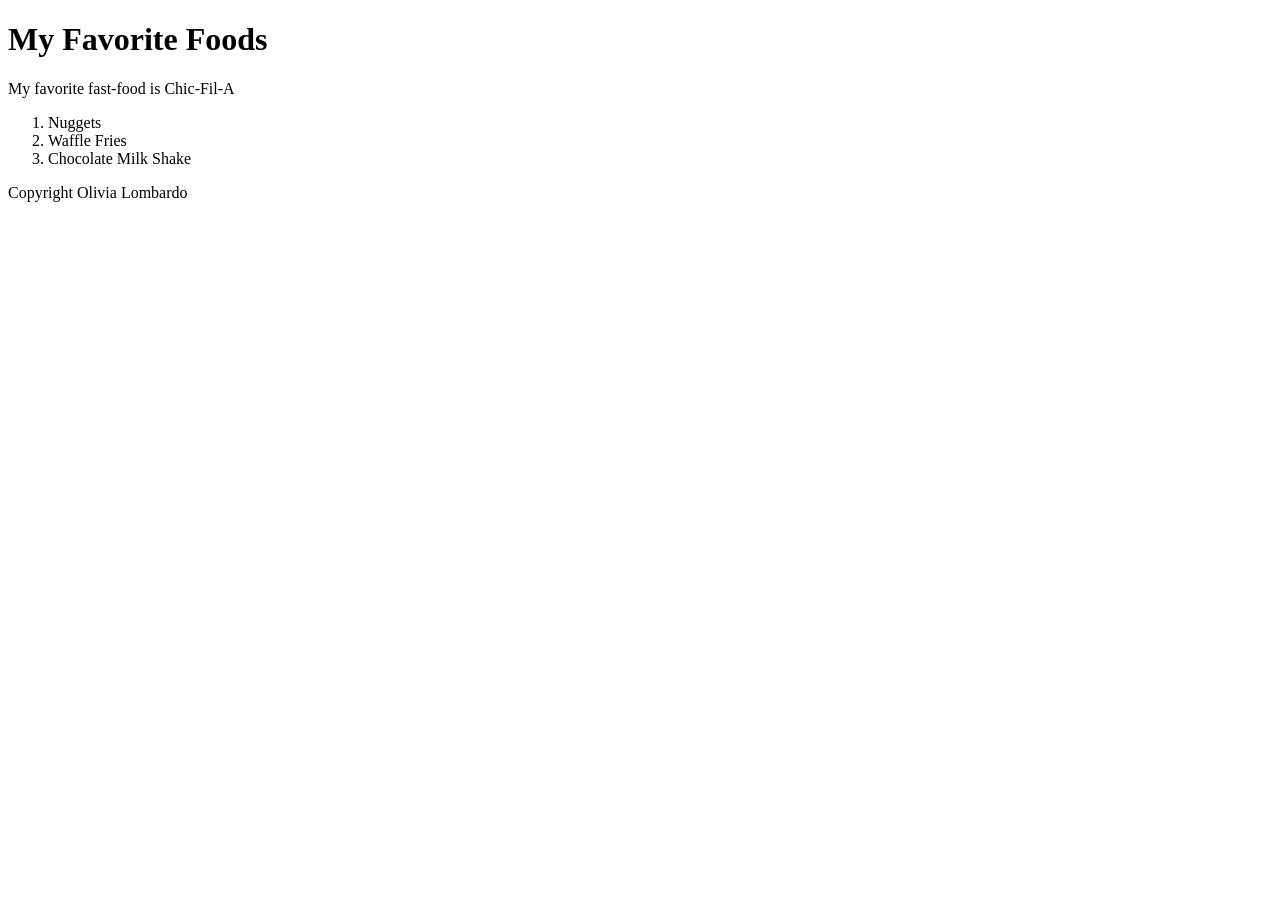
<file: index.html>
<!DOCTYPE html>
<html lang="en">
<head>
    <meta charset="UTF-8">
    <meta name="viewport" content="width=device-width, initial-scale=1.0">
    <title>My Favorite Foods</title>
</head>
<body>
    <main>
        <h1>My Favorite Foods</h1>
        <p>My favorite fast-food is Chic-Fil-A</p>
        <ol>
            <li>Nuggets</li>
            <li>Waffle Fries</li>
            <li>Chocolate Milk Shake</li>
        </ol>
    </main>
    <footer>
        Copyright Olivia Lombardo
    </footer>
</body>
</html>
</file>
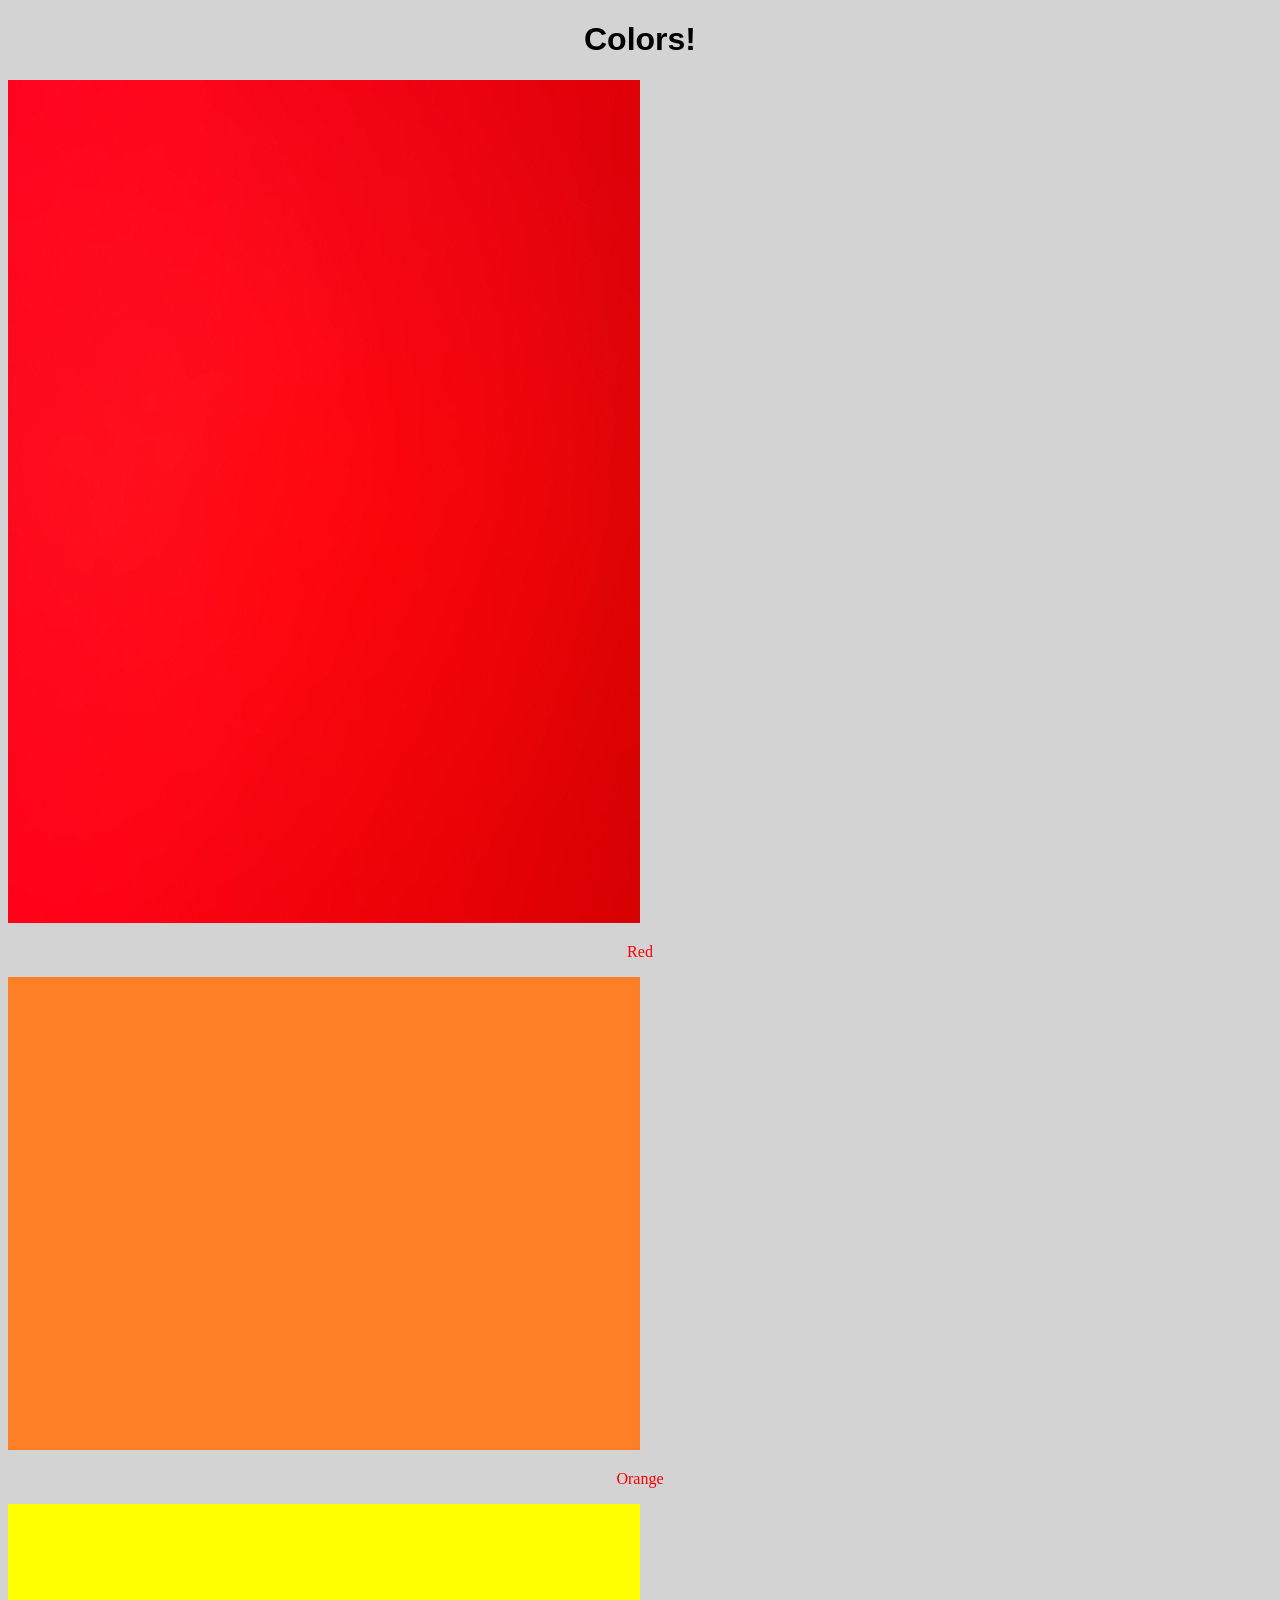
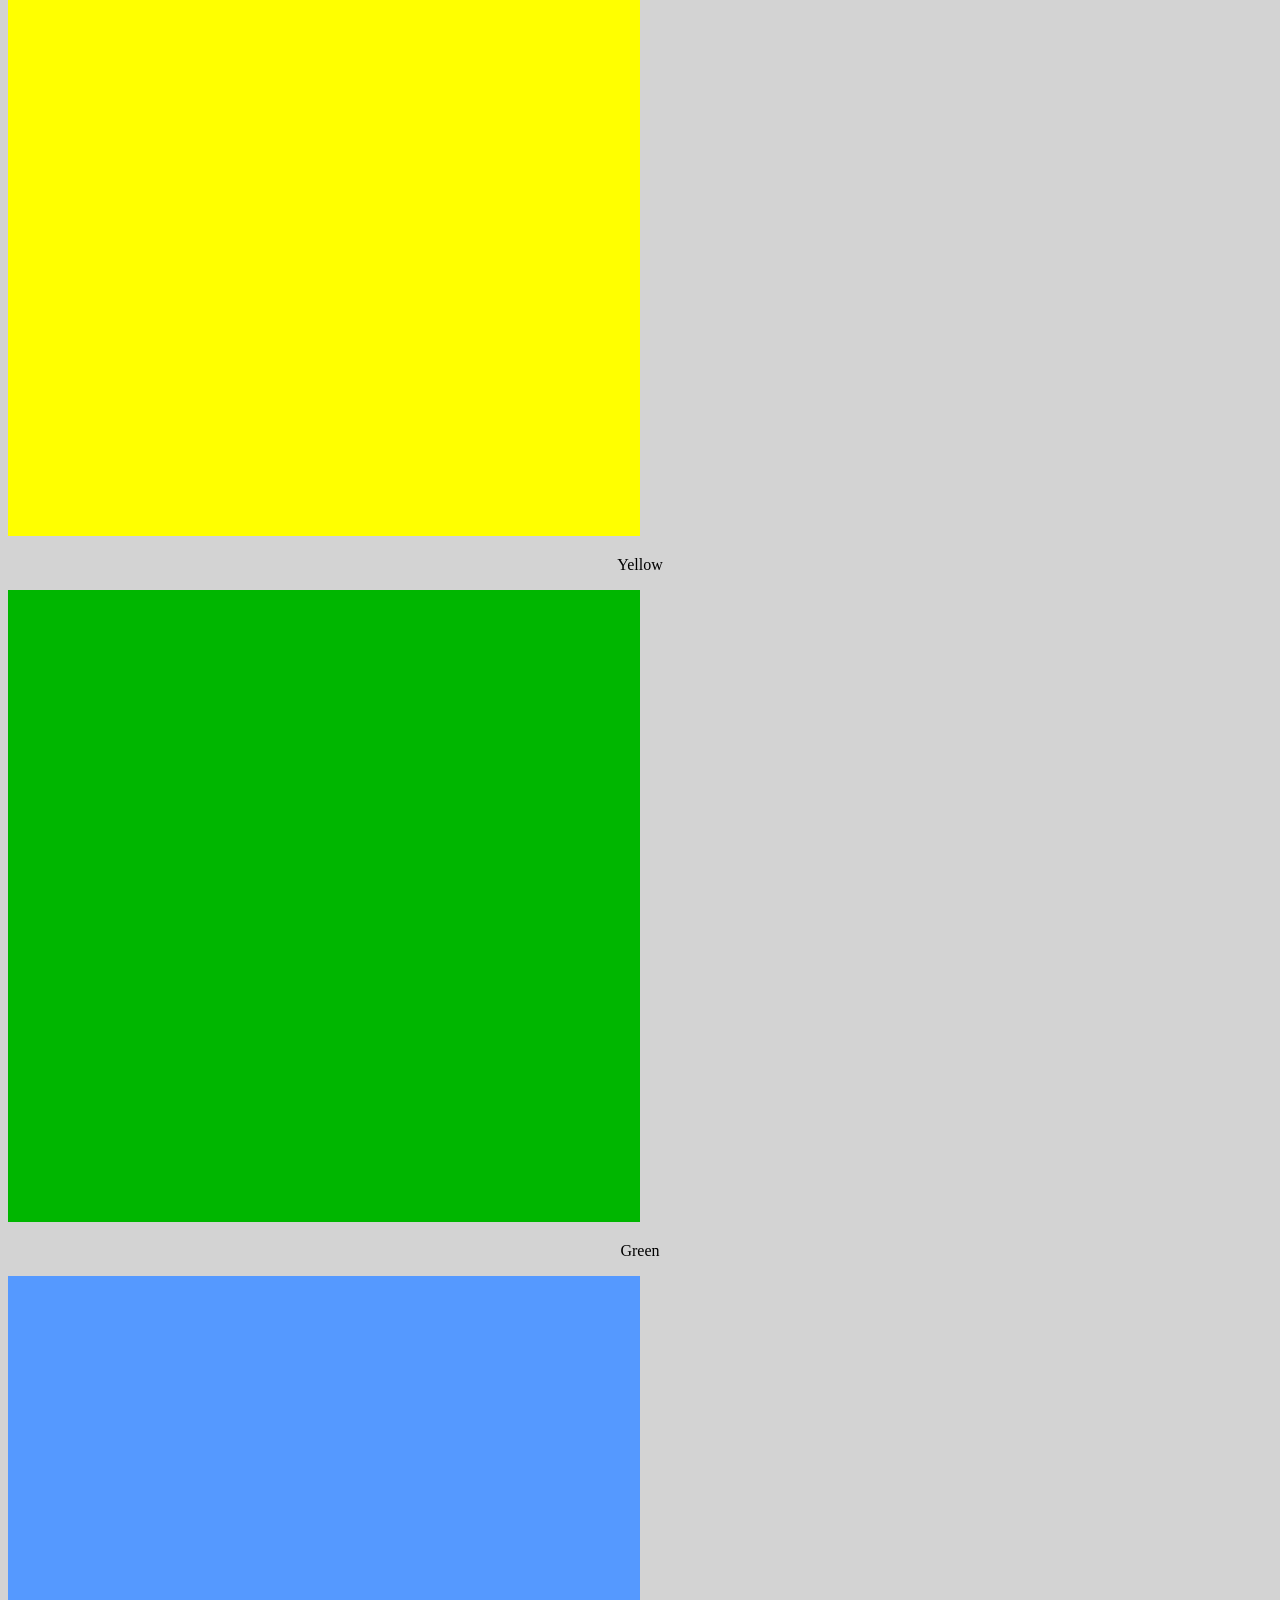
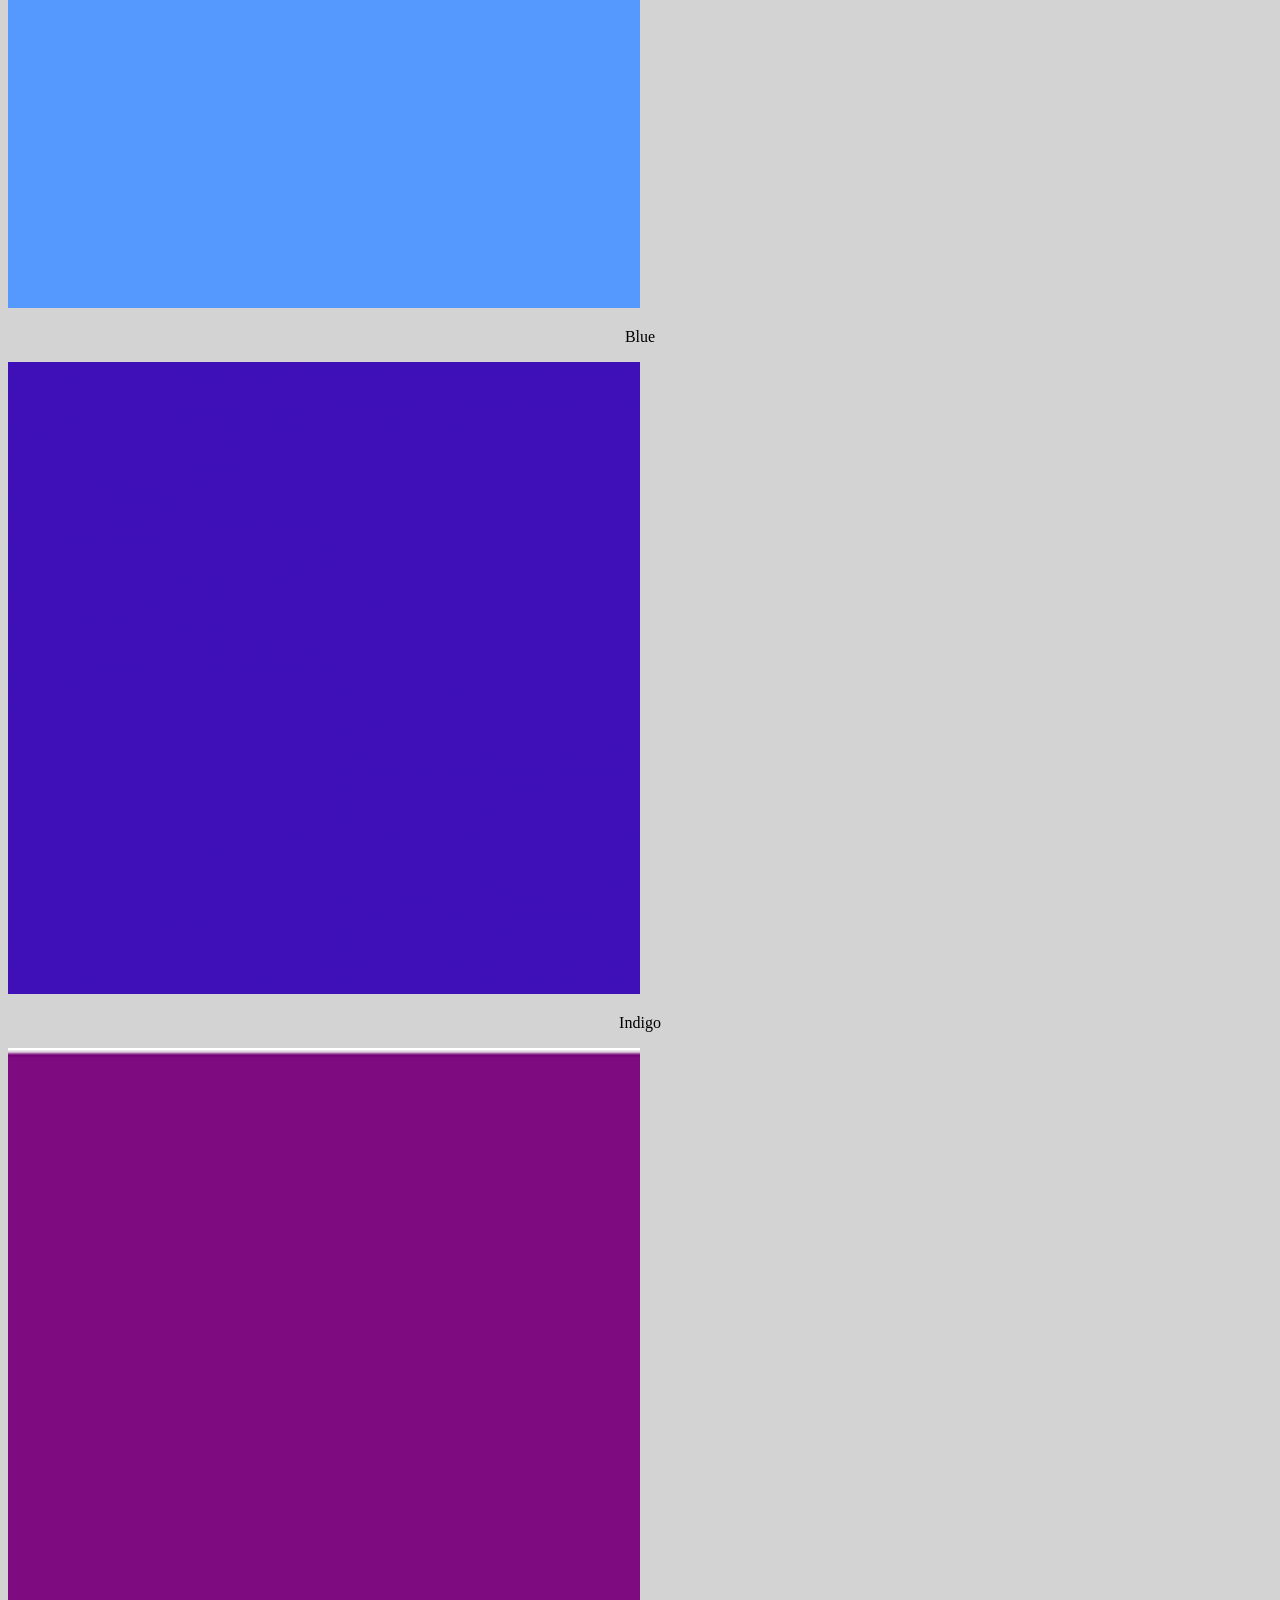
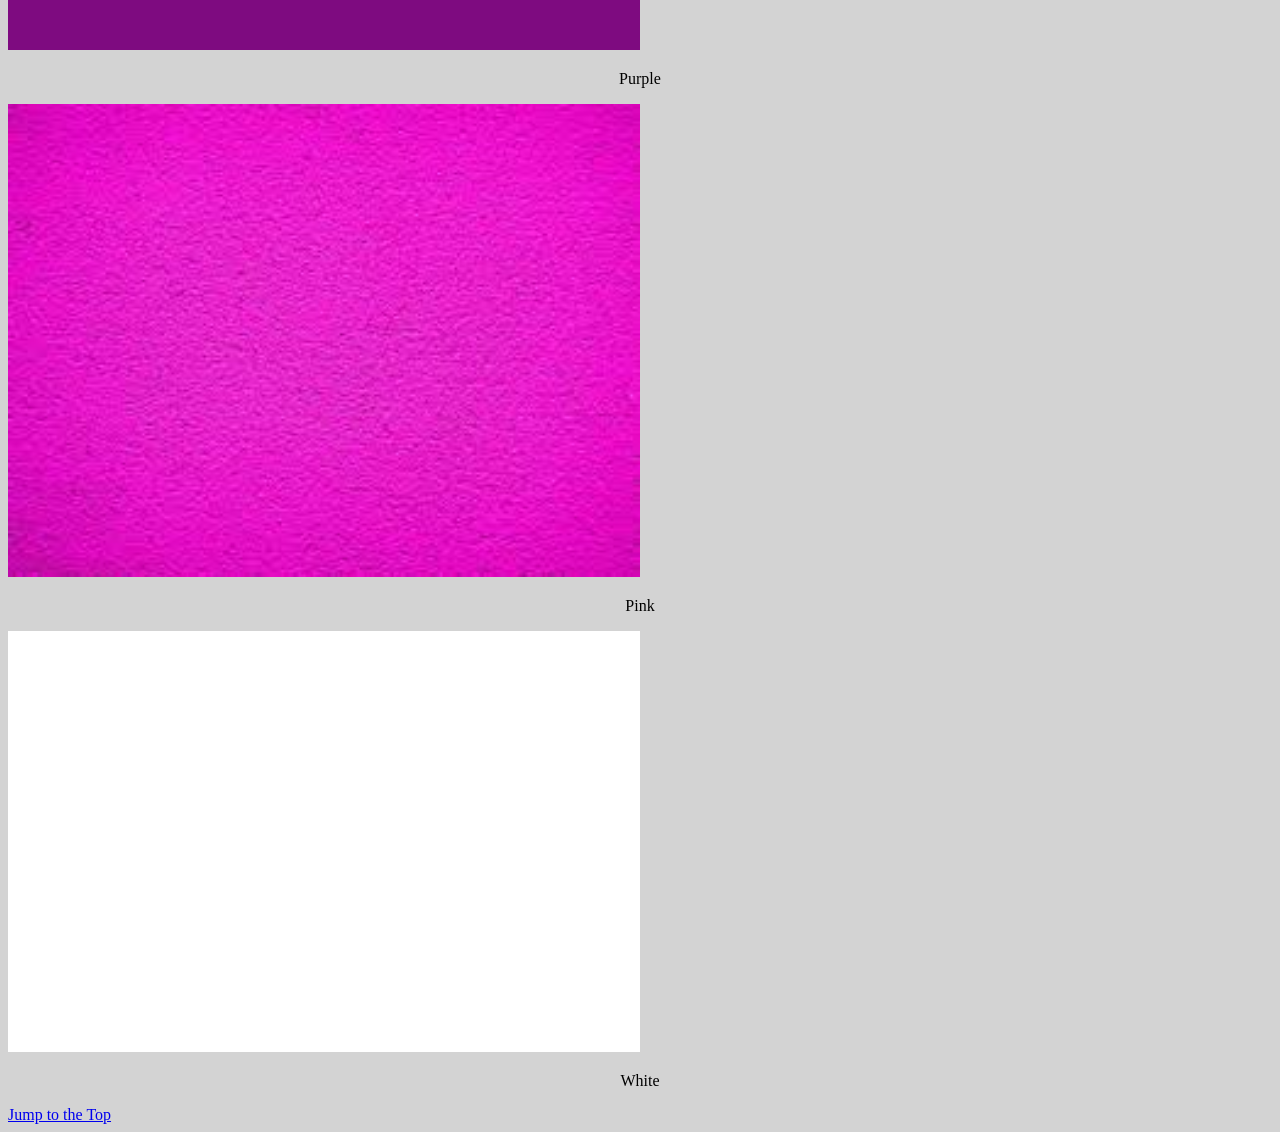
<file: WD4E-Intro_to_CSS3-main/WD4E-Intro_to_CSS3-main/CSS-week1-CT_applying_style_complete/index.html>
<!DOCTYPE html>
<html lang="en">
<head>
  <meta charset="UTF-8">
  <meta http-equiv="X-UA-Compatible" content="IE=edge">
  <meta name="viewport" content="width=device-width, initial-scale=1.0">
  <title>Colors</title>
  
  <link rel="stylesheet" href="css/style.css">
</head>

<body style = "background: lightgray;">
  <header>
    <h1 id="top">Colors!</h1>
  </header>

  <main>
    <div>
      <img src="images/Red.jpeg" alt="Red" width="200">
      <p style="color: red">Red</p>
    </div>
    <div>
      <img src="images/Orange.png" alt="Orange" width="200">
      <p style="color: red">Orange</p>
    </div>
    <div>
      <img src="images/Yellow.png" alt="Yellow" width="200">
      <p>Yellow</p>
    </div>
    <div>
      <img src="images/Green.png" alt="Green" width="200">
      <p>Green</p>
    </div>
    <div>
      <img src="images/Blue.png" alt="Blue" width="200">
      <p>Blue</p>
    </div>
    <div>
      <img src="images/Indigo.jpeg" alt="Indigo" width="200">
      <p>Indigo</p>
    </div>
    <div>
      <img src="images/Purple.png" alt="Purple" width="200">
      <p>Purple</p>
    </div>
    <div>
      <img src="images/Pink.jpeg" alt="Pink" width="200">
      <p>Pink</p>
    </div>
    <div>
      <img src="images/White.png" alt="White" width="200">
      <p>White</p>
    </div>
    </div>
  </main>

  <footer>
    <a href="#top">Jump to the Top</a>
  </footer>
</body>

</html>
</file>
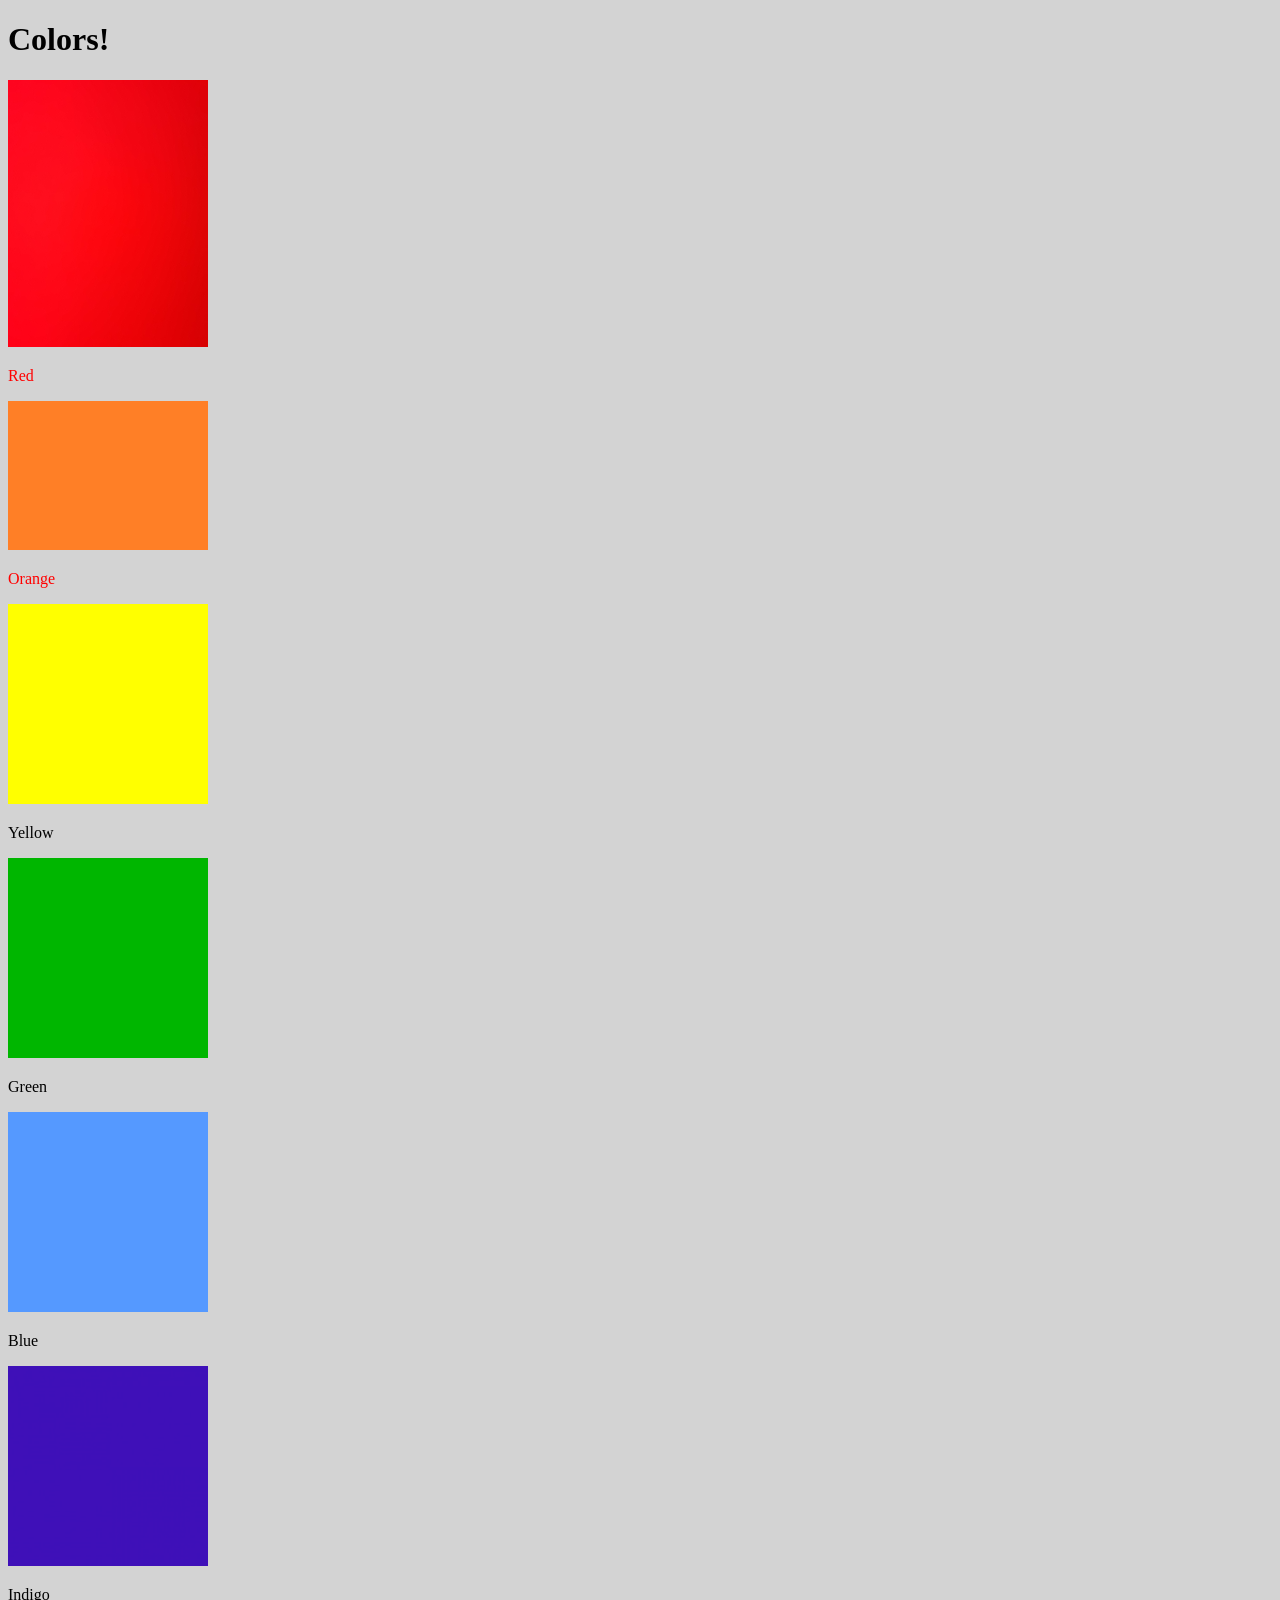
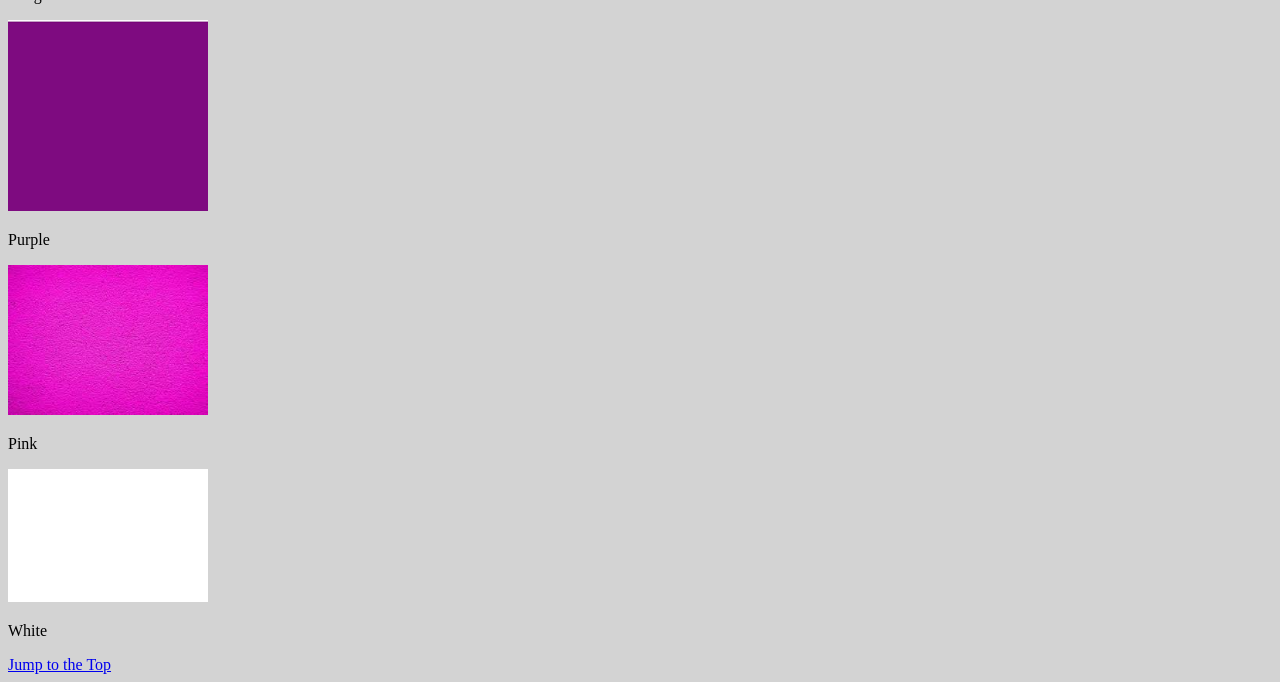
<file: WD4E-Intro_to_CSS3-main/WD4E-Intro_to_CSS3-main/CSS-week1-CT_applying_style_starter/index.html>
<!DOCTYPE html>
<html lang="en">
<head>
  <meta charset="UTF-8">
  <meta http-equiv="X-UA-Compatible" content="IE=edge">
  <meta name="viewport" content="width=device-width, initial-scale=1.0">
  <title>Colors</title>
  
  <link rel="stylesheet" href="css/style.css">
</head>

<body style = "background: lightgray;">
  <header>
    <h1 id="top">Colors!</h1>
  </header>

  <main>
    <div>
      <img src="images/Red.jpeg" alt="Red" width="200">
      <p style="color: red">Red</p>
    </div>
    <div>
      <img src="images/Orange.png" alt="Orange" width="200">
      <p style="color: red">Orange</p>
    </div>
    <div>
      <img src="images/Yellow.png" alt="Yellow" width="200">
      <p>Yellow</p>
    </div>
    <div>
      <img src="images/Green.png" alt="Green" width="200">
      <p>Green</p>
    </div>
    <div>
      <img src="images/Blue.png" alt="Blue" width="200">
      <p>Blue</p>
    </div>
    <div>
      <img src="images/Indigo.jpeg" alt="Indigo" width="200">
      <p>Indigo</p>
    </div>
    <div>
      <img src="images/Purple.png" alt="Purple" width="200">
      <p>Purple</p>
    </div>
    <div>
      <img src="images/Pink.jpeg" alt="Pink" width="200">
      <p>Pink</p>
    </div>
    <div>
      <img src="images/White.png" alt="White" width="200">
      <p>White</p>
    </div>
    </div>
  </main>

  <footer>
    <a href="#top">Jump to the Top</a>
  </footer>
</body>

</html>
</file>
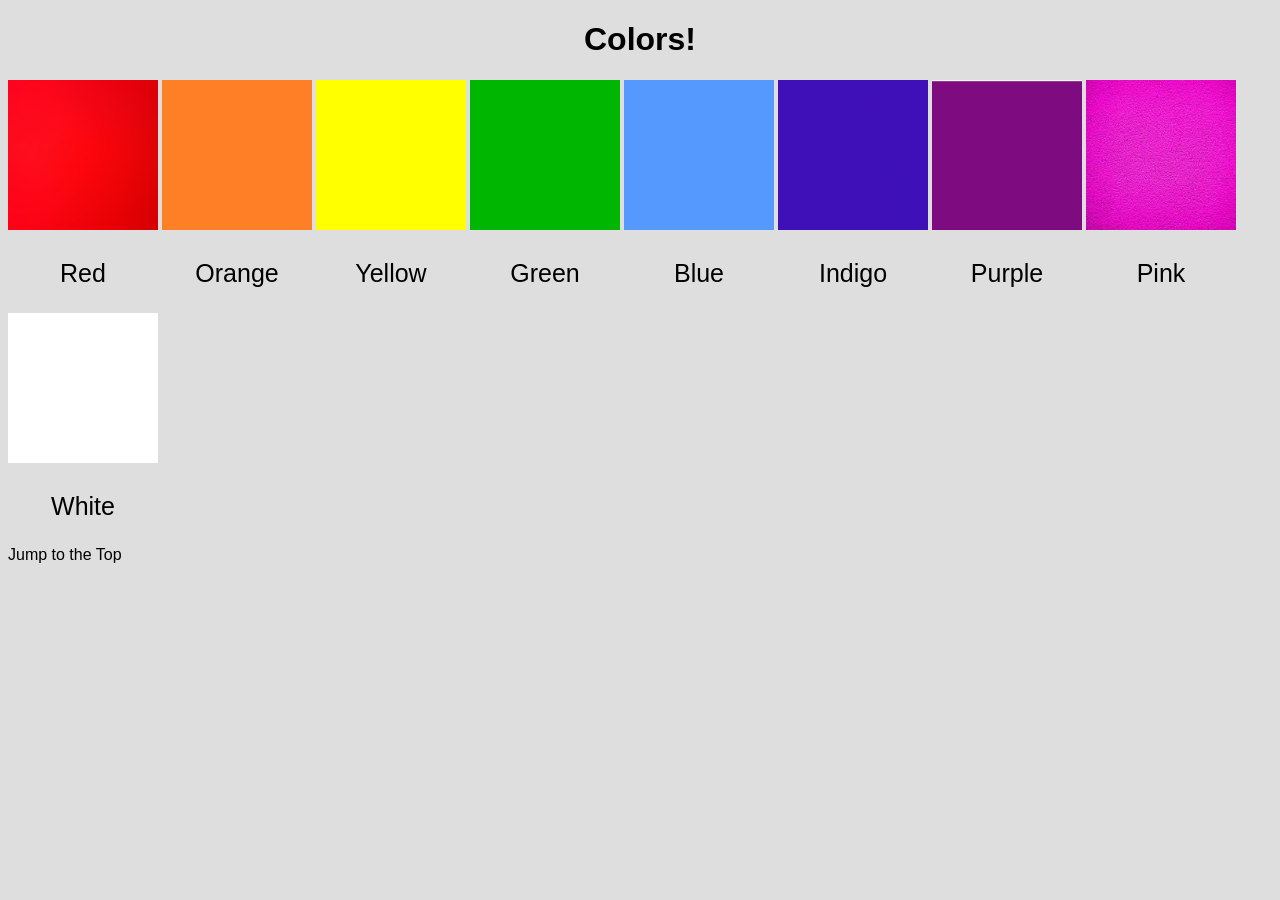
<file: WD4E-Intro_to_CSS3-main/WD4E-Intro_to_CSS3-main/CSS-week1-CT_display_property_starter/index.html>
<!DOCTYPE html>
<html lang="en">
<head>
  <meta charset="UTF-8">
  <meta http-equiv="X-UA-Compatible" content="IE=edge">
  <meta name="viewport" content="width=device-width, initial-scale=1.0">
  <title>Colors</title>
  
  <link rel="stylesheet" href="css/style.css">
</head>

<body>
  <header>
    <h1 id="top">Colors!</h1>
  </header>

  <main>
    <div>
      <img src="images/Red.jpeg" alt="Red" width="200">
      <p>Red</p>
    </div>
    <div>
      <img src="images/Orange.png" alt="Orange" width="200">
      <p>Orange</p>
    </div>
    <div>
      <img src="images/Yellow.png" alt="Yellow" width="200">
      <p>Yellow</p>
    </div>
    <div>
      <img src="images/Green.png" alt="Green" width="200">
      <p>Green</p>
    </div>
    <div>
      <img src="images/Blue.png" alt="Blue" width="200">
      <p>Blue</p>
    </div>
    <div>
      <img src="images/Indigo.jpeg" alt="Indigo" width="200">
      <p>Indigo</p>
    </div>
    <div>
      <img src="images/Purple.png" alt="Purple" width="200">
      <p>Purple</p>
    </div>
    <div>
      <img src="images/Pink.jpeg" alt="Pink" width="200">
      <p>Pink</p>
    </div>
    <div>
      <img src="images/White.png" alt="White" width="200">
      <p>White</p>
    </div>
    </div>
  </main>

  <footer>
    <a href="#top">Jump to the Top</a>
  </footer>
</body>

</html>
</file>
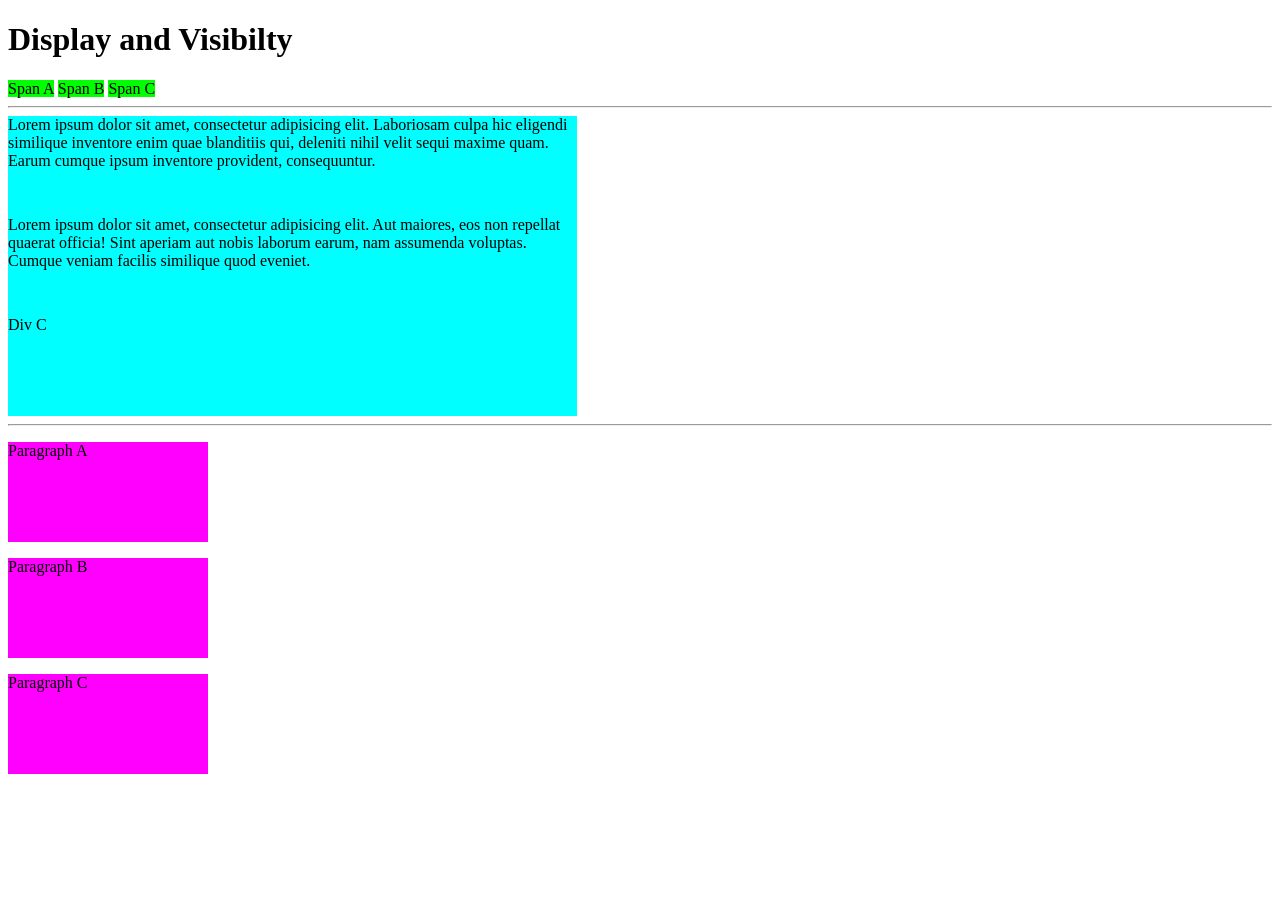
<file: WD4E-Intro_to_CSS3-main/WD4E-Intro_to_CSS3-main/CSS-week1-display_example/index.html>
<!DOCTYPE html>
<html lang="en">
<head>
    <meta charset="UTF-8">
    <meta name="viewport" content="width=device-width, initial-scale=1.0">
    <title>Display and Visibilty</title>
    <link rel="stylesheet" href="css/style.css">

</head>
<body>
 
    <main>
        <h1>Display and Visibilty</h1>
        <span>Span A</span>
        <span>Span B</span>
        <span>Span C</span>

        <hr>

        <div>Lorem ipsum dolor sit amet, consectetur adipisicing elit. Laboriosam culpa hic eligendi similique inventore enim quae blanditiis qui, deleniti nihil velit sequi maxime quam. Earum cumque ipsum inventore provident, consequuntur.</div>        
        <div>Lorem ipsum dolor sit amet, consectetur adipisicing elit. Aut maiores, eos non repellat quaerat officia! Sint aperiam aut nobis laborum earum, nam assumenda voluptas. Cumque veniam facilis similique quod eveniet.</div>
        <div>Div C</div>

        <hr>
        
        <p>Paragraph A</p>
        <p>Paragraph B</p>
        <p>Paragraph C</p>
    </main>
</body>
</html>
</file>
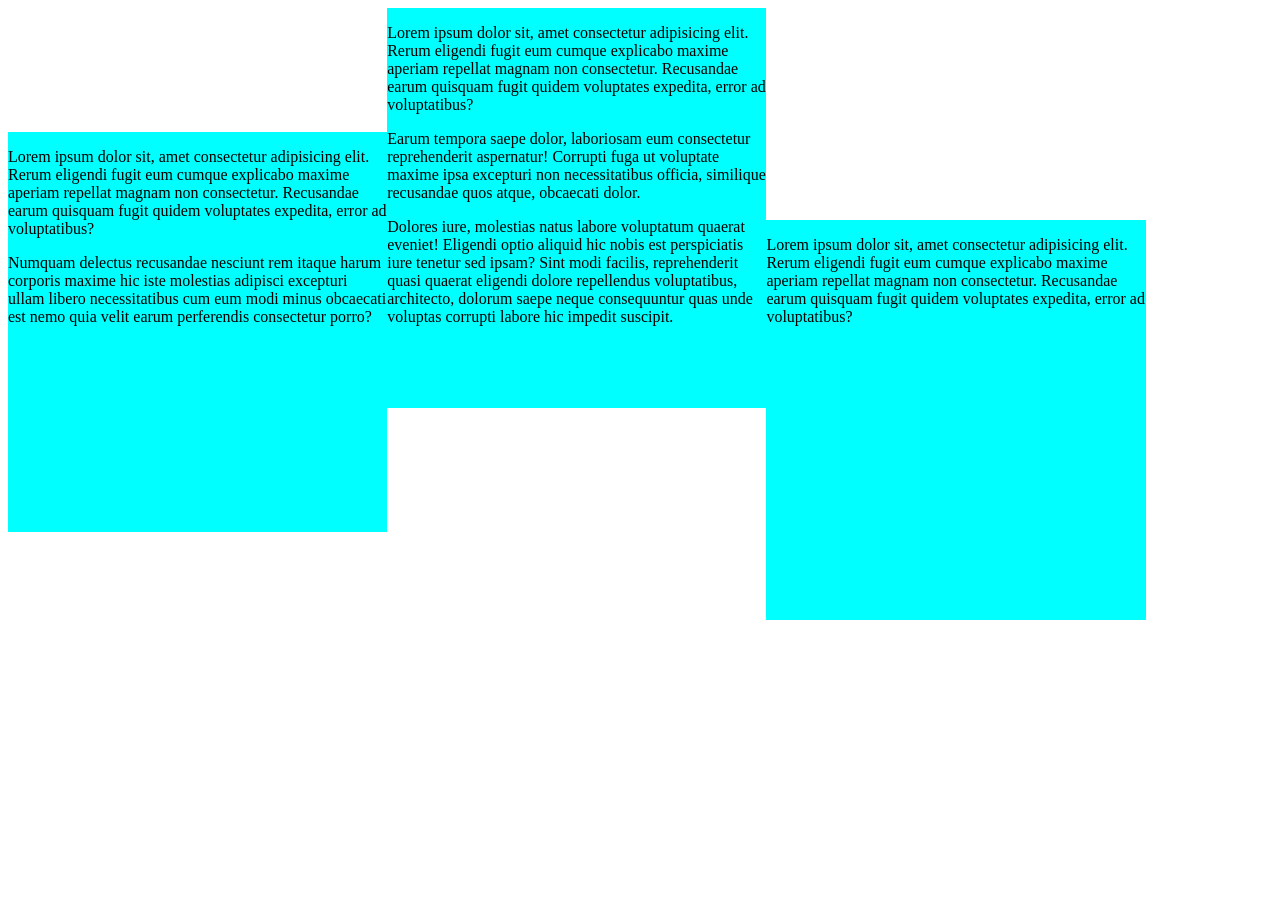
<file: WD4E-Intro_to_CSS3-main/WD4E-Intro_to_CSS3-main/CSS-week1-display_example_2/index.html>
<!DOCTYPE html>
<html lang="en">
<head>
  <meta charset="UTF-8">
  <meta name="viewport" content="width=device-width, initial-scale=1.0">
	  <title>Div Display Example</title>
	  <link rel="stylesheet"  href="css/style.css">
</head>
<body>
  <div>
    <p>Lorem ipsum dolor sit, amet consectetur adipisicing elit. Rerum eligendi fugit eum cumque explicabo maxime aperiam repellat magnam non consectetur. Recusandae earum quisquam fugit quidem voluptates expedita, error ad voluptatibus?</p>

    <p>Numquam delectus recusandae nesciunt rem itaque harum corporis maxime hic iste molestias adipisci excepturi ullam libero necessitatibus cum eum modi minus obcaecati est nemo quia velit earum perferendis consectetur porro?</p>
  </div>
  <div>
    <p>Lorem ipsum dolor sit, amet consectetur adipisicing elit. Rerum eligendi fugit eum cumque explicabo maxime aperiam repellat magnam non consectetur. Recusandae earum quisquam fugit quidem voluptates expedita, error ad voluptatibus?</p>

    <p>Earum tempora saepe dolor, laboriosam eum consectetur reprehenderit aspernatur! Corrupti fuga ut voluptate maxime ipsa excepturi non necessitatibus officia, similique recusandae quos atque, obcaecati dolor.</p>

    <p> Dolores iure, molestias natus labore voluptatum quaerat eveniet! Eligendi optio aliquid hic nobis est perspiciatis iure tenetur sed ipsam? Sint modi facilis, reprehenderit quasi quaerat eligendi dolore repellendus voluptatibus, architecto, dolorum saepe neque consequuntur quas unde voluptas corrupti labore hic impedit suscipit.</p>
  </div>
  <div>
    <p>Lorem ipsum dolor sit, amet consectetur adipisicing elit. Rerum eligendi fugit eum cumque explicabo maxime aperiam repellat magnam non consectetur. Recusandae earum quisquam fugit quidem voluptates expedita, error ad voluptatibus?</p>
  </div>
</body>
</html>
</file>
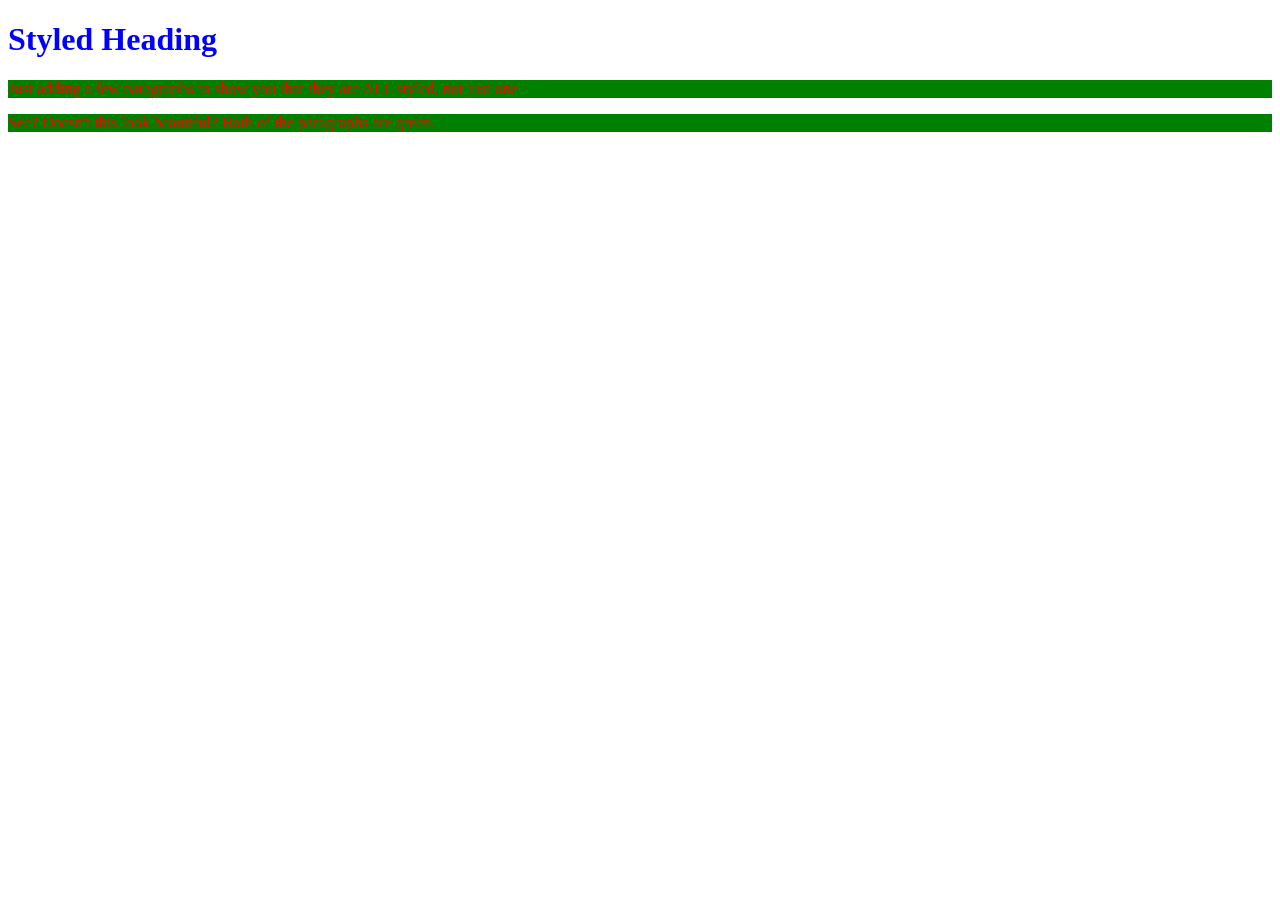
<file: WD4E-Intro_to_CSS3-main/WD4E-Intro_to_CSS3-main/CSS-week1-internal_style/index.html>
<!DOCTYPE html>
<html lang="en">
<head>
  	<meta charset="UTF-8">
	  <title>Internal Styling Rules</title>
    <link rel="stylesheet" href="css/style.css">
	  <style >
	  h1{
		    color: blue;
  	}
	  p{
		    color: red;
		    background-color: green;
	  }
	  </style>
</head>
<body>
	  <h1>Styled Heading</h1>
	  <p>Just adding a few paragraphs to show you that they are ALL styled, not just one</p>
  
  	<p>See?  Doesn't this look beautiful?  Both of the paragraphs are green.</p>
</body>
</html>
</file>
<file: WD4E-Intro_to_CSS3-main/WD4E-Intro_to_CSS3-main/CSS-week1-CT_applying_style_complete/css/style.css>
p{
    text-align: center;
}

h1{
    text-align: center;
    font-family: 'Lucida Sans', 'Lucida Sans Regular', 'Lucida Grande', 'Lucida Sans Unicode', Geneva, Verdana, sans-serif;
}

img{
    width: 50%;
}
</file>
<file: WD4E-Intro_to_CSS3-main/WD4E-Intro_to_CSS3-main/CSS-week1-CT_applying_style_starter/css/style.css>
/* Empty Style sheet for you to use */
</file>
<file: WD4E-Intro_to_CSS3-main/WD4E-Intro_to_CSS3-main/CSS-week1-CT_display_property_starter/css/style.css>
body {
    background-color: #dedede;
}

h1 {
    text-align: center;
    font-family:Arial, sans-serif;
    font-size: 32px;
}

a {
    color: #000;
    text-decoration: none;
    font-family:Arial, sans-serif;
}

p {
   font-size: 25px;
   font-family:Arial, sans-serif;
}

img{
    width: 150px;
    height: 150px;
}

p{
    text-align: center;
}

div{
    display: inline-block;  /* Try out block, none, and inline-block as well. */
}
</file>
<file: WD4E-Intro_to_CSS3-main/WD4E-Intro_to_CSS3-main/CSS-week1-display_example/css/style.css>
/*Take out the comments around each rule.
Try changing the display property*/

span{
     height: 50px;
     width: 75px;
     background: #00ff00;
     /* display: ;  */

}
     
div{
     height: 100px;
     width: 45%;
     background: #00ffff;
     /* display:  */
}

p{
	background: #ff00ff;
     width: 200px;
     height:100px;
     /* display:  */
}
</file>
<file: WD4E-Intro_to_CSS3-main/WD4E-Intro_to_CSS3-main/CSS-week1-display_example_2/css/style.css>
/* What can you do here to make sure the divs 
take up the same space */
body{
 display: table;
}

div{
 width: 30%;
 background: #00ffff;
 height: 400px;
 
 display:inline-block;  /* Also try table-cell */
 /* float: left */
 /* overflow: scroll; */
 
}
</file>
<file: WD4E-Intro_to_CSS3-main/WD4E-Intro_to_CSS3-main/CSS-week1-internal_style/css/style.css>
html {
  height: 100%;
  width: 100%;
}
</file>
